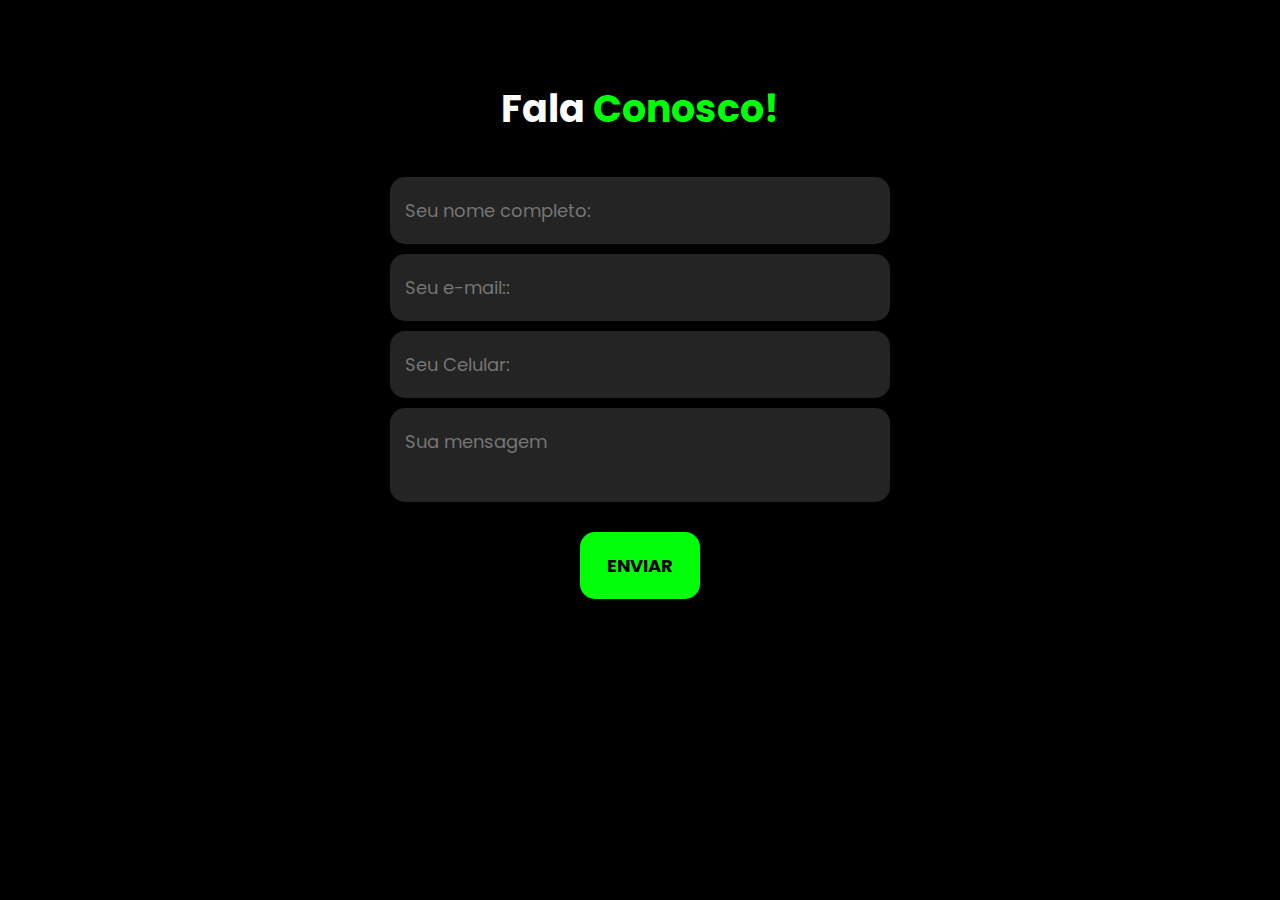
<file: cadastro.html>
<!DOCTYPE html>
<html lang="pt-br">
<head>
    <meta charset="UTF-8">
    <meta name="viewport" content="width=device-width, initial-scale=1.0">
    <link rel="preconnect" href="https://fonts.googleapis.com">
<link rel="preconnect" href="https://fonts.gstatic.com" crossorigin>
<link href="https://fonts.googleapis.com/css2?family=Poppins:ital,wght@0,100;0,200;0,300;0,400;0,500;0,600;0,800;0,900;1,100;1,200;1,300;1,400;1,500;1,700;1,800;1,900&display=swap" rel="stylesheet">
    <link rel="stylesheet" href="style.css">
    <title>Portifólio AJ</title>
</head>
<body>
    <section class="Cadastro">
        <div class="interface">
            <h2 class="título">Fala <span>Conosco!</span></h2>

            <form action="">
                <input type="text" name="" id="" placeholder="Seu nome completo:" required>
                <input type="text" name="" id="" placeholder="Seu e-mail::" required>
                <input type="text" name="" id="" placeholder="Seu Celular:">
                <textarea name="" id="" placeholder="Sua mensagem"></textarea>
                <div class="btn-enviar"><input type="submit" value="ENVIAR"></div>
            </form>
        </div>
    </section>
</body>
</file>
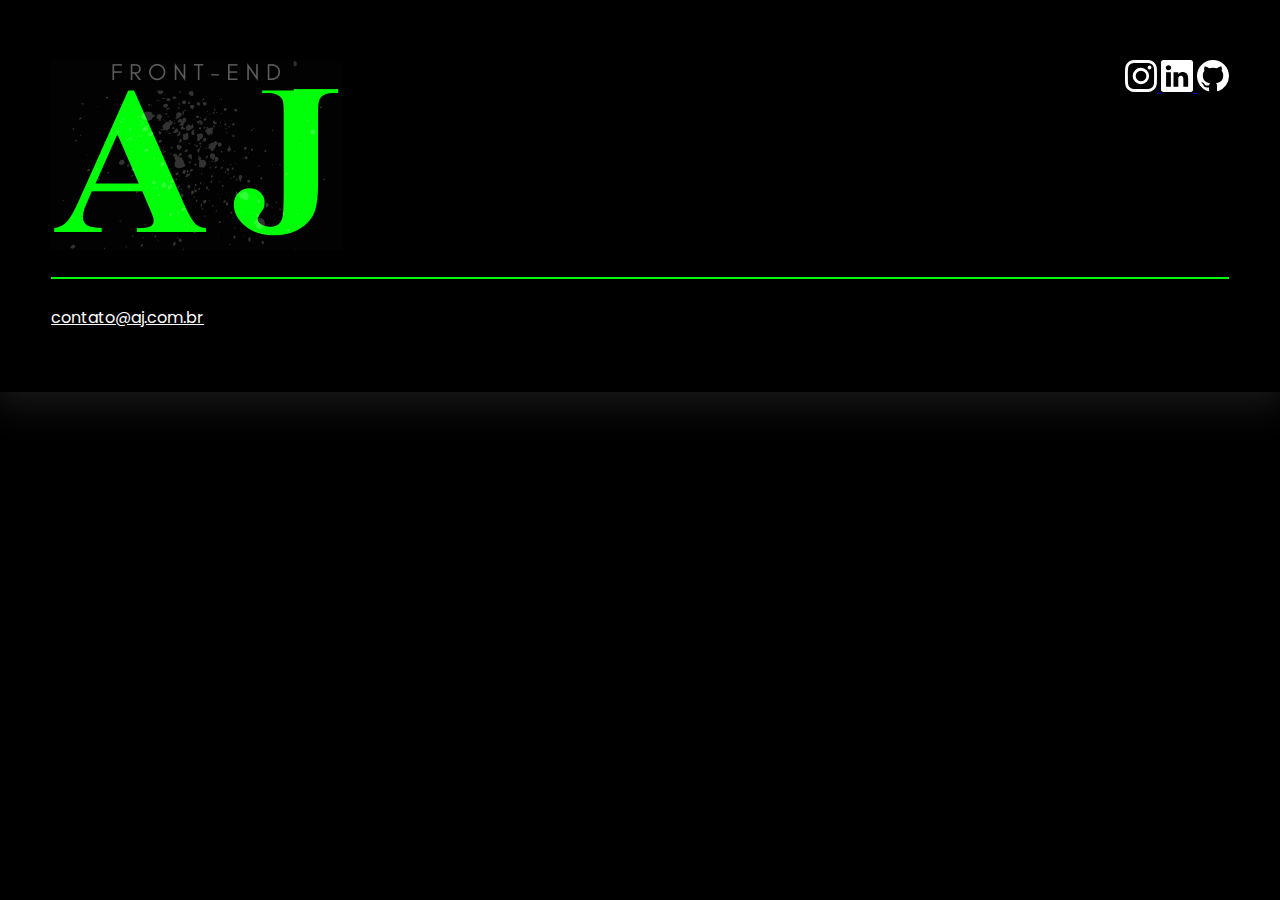
<file: contato.html>
<!DOCTYPE html>
<html lang="pt-br">
<head>
    <meta charset="UTF-8">
    <meta name="viewport" content="width=device-width, initial-scale=1.0">
    <link rel="preconnect" href="https://fonts.googleapis.com">
<link rel="preconnect" href="https://fonts.gstatic.com" crossorigin>
<link href="https://fonts.googleapis.com/css2?family=Poppins:ital,wght@0,100;0,200;0,300;0,400;0,500;0,600;0,800;0,900;1,100;1,200;1,300;1,400;1,500;1,700;1,800;1,900&display=swap" rel="stylesheet">
    <link rel="stylesheet" href="style.css">
    <title>Portifólio AJ</title>
</head>
<body>
    <footer>
        <div class="interface">
            <div class="line-footer">
                <div class="flex">
                    <div class="logo-footer">
                        <img src="images/logoFront.png" alt="Logo rodapé">
                    </div>
                    <div class="btn-social">
                        <a href="https://www.instagram.com/gutoneitzke/" target="_blank">
                            <svg xmlns="http://www.w3.org/2000/svg" width="32" height="32" fill="#fff" class="bi bi-instagram" viewBox="0 0 16 16">
                                <path d="M8 0C5.829 0 5.556.01 4.703.048 3.85.088 3.269.222 2.76.42a3.917 3.917 0 0 0-1.417.923A3.927 3.927 0 0 0 .42 2.76C.222 3.268.087 3.85.048 4.7.01 5.555 0 5.827 0 8.001c0 2.172.01 2.444.048 3.297.04.852.174 1.433.372 1.942.205.526.478.972.923 1.417.444.445.89.719 1.416.923.51.198 1.09.333 1.942.372C5.555 15.99 5.827 16 8 16s2.444-.01 3.298-.048c.851-.04 1.434-.174 1.943-.372a3.916 3.916 0 0 0 1.416-.923c.445-.445.718-.891.923-1.417.197-.509.332-1.09.372-1.942C15.99 10.445 16 10.173 16 8s-.01-2.445-.048-3.299c-.04-.851-.175-1.433-.372-1.941a3.926 3.926 0 0 0-.923-1.417A3.911 3.911 0 0 0 13.24.42c-.51-.198-1.092-.333-1.943-.372C10.443.01 10.172 0 7.998 0h.003zm-.717 1.442h.718c2.136 0 2.389.007 3.232.046.78.035 1.204.166 1.486.275.373.145.64.319.92.599.28.28.453.546.598.92.11.281.24.705.275 1.485.039.843.047 1.096.047 3.231s-.008 2.389-.047 3.232c-.035.78-.166 1.203-.275 1.485a2.47 2.47 0 0 1-.599.919c-.28.28-.546.453-.92.598-.28.11-.704.24-1.485.276-.843.038-1.096.047-3.232.047s-2.39-.009-3.233-.047c-.78-.036-1.203-.166-1.485-.276a2.478 2.478 0 0 1-.92-.598 2.48 2.48 0 0 1-.6-.92c-.109-.281-.24-.705-.275-1.485-.038-.843-.046-1.096-.046-3.233 0-2.136.008-2.388.046-3.231.036-.78.166-1.204.276-1.486.145-.373.319-.64.599-.92.28-.28.546-.453.92-.598.282-.11.705-.24 1.485-.276.738-.034 1.024-.044 2.515-.045v.002zm4.988 1.328a.96.96 0 1 0 0 1.92.96.96 0 0 0 0-1.92zm-4.27 1.122a4.109 4.109 0 1 0 0 8.217 4.109 4.109 0 0 0 0-8.217zm0 1.441a2.667 2.667 0 1 1 0 5.334 2.667 2.667 0 0 1 0-5.334z"/>
                            </svg>
                        </a>
                        <a href="https://www.linkedin.com/in/gustavo-neitzke/" target="_blank">
                            <svg xmlns="http://www.w3.org/2000/svg" width="32" height="32" fill="#fff" class="bi bi-linkedin" viewBox="0 0 16 16">
                                <path d="M0 1.146C0 .513.526 0 1.175 0h13.65C15.474 0 16 .513 16 1.146v13.708c0 .633-.526 1.146-1.175 1.146H1.175C.526 16 0 15.487 0 14.854V1.146zm4.943 12.248V6.169H2.542v7.225h2.401zm-1.2-8.212c.837 0 1.358-.554 1.358-1.248-.015-.709-.52-1.248-1.342-1.248-.822 0-1.359.54-1.359 1.248 0 .694.521 1.248 1.327 1.248h.016zm4.908 8.212V9.359c0-.216.016-.432.08-.586.173-.431.568-.878 1.232-.878.869 0 1.216.662 1.216 1.634v3.865h2.401V9.25c0-2.22-1.184-3.252-2.764-3.252-1.274 0-1.845.7-2.165 1.193v.025h-.016a5.54 5.54 0 0 1 .016-.025V6.169h-2.4c.03.678 0 7.225 0 7.225h2.4z"/>
                            </svg>
                        </a>
                        <a href="https://github.com/Gutoneitzke" target="_blank">
                            <svg xmlns="http://www.w3.org/2000/svg" width="32" height="32" fill="#fff" class="bi bi-github" viewBox="0 0 16 16">
                                <path d="M8 0C3.58 0 0 3.58 0 8c0 3.54 2.29 6.53 5.47 7.59.4.07.55-.17.55-.38 0-.19-.01-.82-.01-1.49-2.01.37-2.53-.49-2.69-.94-.09-.23-.48-.94-.82-1.13-.28-.15-.68-.52-.01-.53.63-.01 1.08.58 1.23.82.72 1.21 1.87.87 2.33.66.07-.52.28-.87.51-1.07-1.78-.2-3.64-.89-3.64-3.95 0-.87.31-1.59.82-2.15-.08-.2-.36-1.02.08-2.12 0 0 .67-.21 2.2.82.64-.18 1.32-.27 2-.27.68 0 1.36.09 2 .27 1.53-1.04 2.2-.82 2.2-.82.44 1.1.16 1.92.08 2.12.51.56.82 1.27.82 2.15 0 3.07-1.87 3.75-3.65 3.95.29.25.54.73.54 1.48 0 1.07-.01 1.93-.01 2.2 0 .21.15.46.55.38A8.012 8.012 0 0 0 16 8c0-4.42-3.58-8-8-8z"/>
                            </svg>
                        </a>
                    </div>
                </div>
            </div>
           
            <div class="line-footer borda">
                <p><i class="bi bi-envelope"></i> <a href="mailto:contato@aj.com.br">contato@aj.com.br</a></p>
            </div>
        </div>
    </footer>

</body>
</file>
<file: style.css>
*{
    margin: 0;
    padding: 0;
    box-sizing: border-box;
    font-family: 'Poppins', sans-serif;
}


body{
    background-color: #000000;
    height: 100vh;

}


.interface{
    max-width: 1280px;
    margin: 0 auto;
}

.flex{
    display: flex;
}

.btn-contato button{
    padding: 10px 40px;
    font-size: 18px;
    font-weight: 600;
    background-color: #00ff08;
    border: 0;
    border-radius: 30px;
    cursor: pointer;
    transition: .2s;
}

h2.título{
    color: #fff;
    font-size: 38px;
    text-align: center;
}

h2.título span{
    color: #00ff08;
}

header{
    padding: 40px 4%;
}

header > .interface{
    display:flex;
    align-items: center;
    justify-content: space-between;
}

header a{
    color: #5c5c5c;
    text-decoration: none;
    display: inline-block;
    transition: .2s;
}

header a:hover{
    color: #fff;
    transform: scale(1.05);
}

header nav ul{
    list-style-type: none;
}

header nav ul li{
    display: inline-block;
    padding: 0 40px;
}


.btn-contato button:hover, form .btn-enviar input:hover{
    box-shadow: 0px 0px 8px #00ff08;
    transform: scale(1.05);
}

section.topo-do-site{
    padding: 40px 4%;
}

section.topo-do-site .flex{
    align-items: center;
    justify-content: center;
    gap: 90px;
}

.topo-do-site h1{
    color: #fff;
    font-size: 42px;
    line-height: 40px;
}

.topo-do-site .txt-topo-site h1 span{
    color: #00ff08;
}

.topo-do-site .txt-topo-site p{
    color: #fff;
    margin: 40px 0;
}

.topo-do-site .img-top-site img{
    position: relative;
    animation: flutuar 2s ease-in-out infinite alternate;
}


@keyframes flutuar{
    0%{
        top: 0;
    }
    100%{
        top: 30px;
    }
}

section.Projetos{
    padding: 40px 4%;
}

section.Projetos{
    padding: 80px 4%;
    box-shadow: 0 0 40px 10px #ffffff1d;
}

section.Projetos  .flex{
    justify-content: space-around;
    margin-top: 60px;
}


.img-port{
    width: 360px;
    height: 460px;
    background-size: cover;
    background-position: 100% 0%;
    transition: 8s;
    cursor: pointer;
    border-radius: 40px;
    position: relative;
}

.img-port:hover{
    background-position: 100% 100%;
}

.overlay{
    position: absolute;
    top: 0;
    left: 0;
    width: 100%;
    height: 100%;
    background-color: #000000b8;
    border-radius: 40px;
    display: flex;
    align-items: center;
    justify-content: center;
    font-size: 24px;
    font-weight: 600;
    color: #fff;
    opacity: 0;
    transition: .5s;
}

.overlay:hover{
    opacity: 1;
}

section.Cadastro{
    padding: 80px 4%;
}

form{
    max-width: 500px;
    margin: 0 auto;
    display: flex;
    justify-content: center;
    flex-direction: column;
    gap: 10px;
    margin-top: 40px;
}

form input, form textarea{
    width: 100%;
    background-color: #242424;
    border: 0;
    outline: 0;
    padding: 20px 15px;
    border-radius: 15px;
    color: #fff;
    font-size: 18px;
}

form textarea{
    resize: none;
    max-height: 200px;
}

form .btn-enviar{
    margin-top: 20px;
    text-align: center;
}

form .btn-enviar input{
    width: 120px;
    background-color: #00ff08;
    color: #000;
    font-weight: 700;
    cursor: pointer;
    transition: .2s;
}

footer{
    padding: 40px 4%;
    box-shadow: 0 0 40px 10px #ffffff1d;
}

footer .flex{
    justify-content: space-between;
}

.btn-social button{
    width: 60px;
    height: 60px;
    border-radius: 50%;
    border: none;
    background-color: #00ff08;
    font-size: 22px;
    cursor: pointer;
    margin: 0 5px;
    transition: .2s;
}

footer .line-footer{
    padding: 20px 0;
}

.borda{
    border-top: 2px solid #00ff08;
}

footer .line-footer p i{
    color: #00ff08;
    font-size: 22px;  
}

footer .line-footer p a{
    color: #fff;
}
</file>
